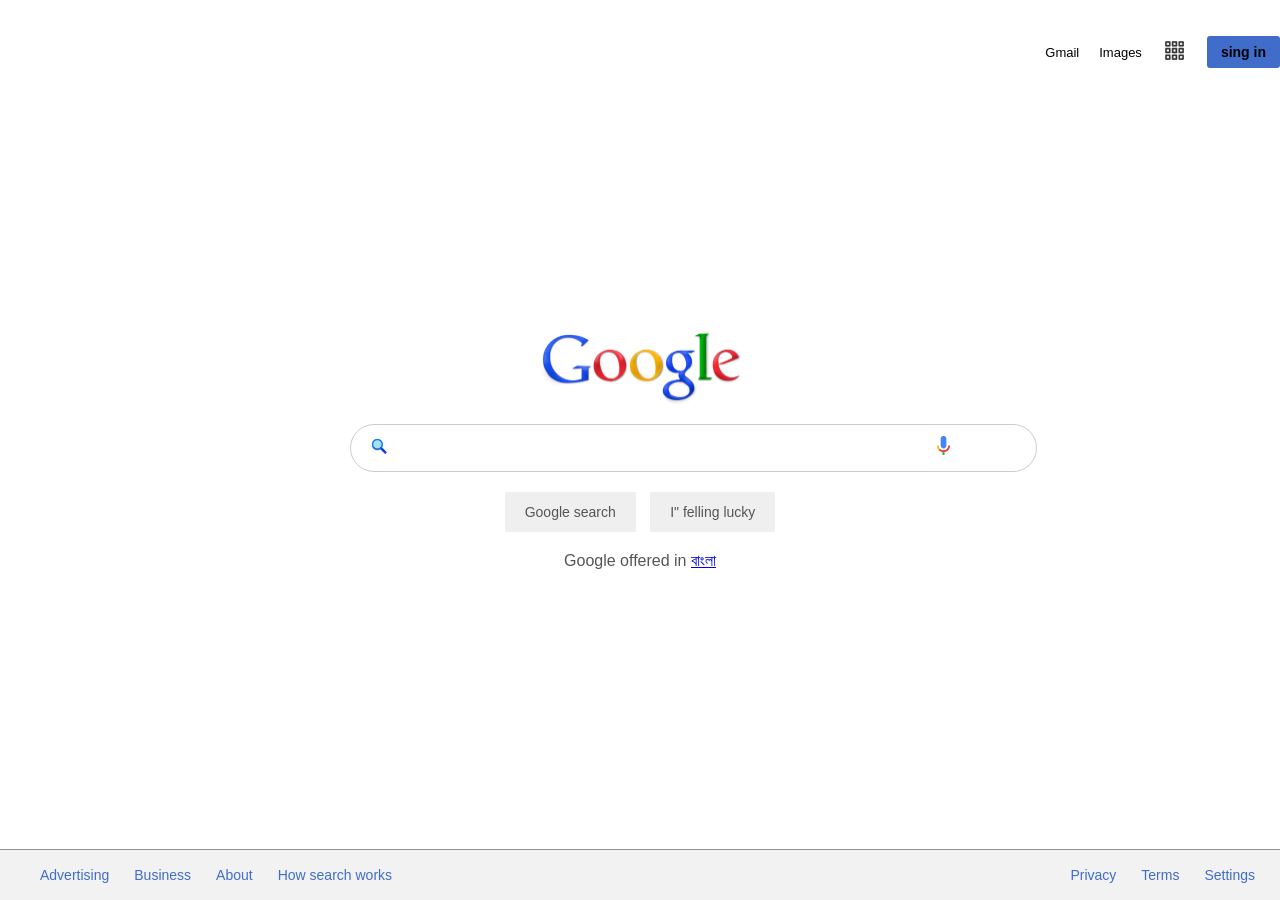
<file: index.html>
<!DOCTYPE html>
<html lang="en">
<head>
    <meta charset="UTF-8">
    <meta name="viewport" content="width=device-width, initial-scale=1.0">
    <link rel="stylesheet" href="css8.css">
    <title>google home page</title>
</head>
<body>
 <section> 
    <header>
        <ul>
            <li><a href="#">gmail</a></li>
            <li><a href="#">images</a></li>
            <li><a href="#"><img src="bar a.png" alt="apps logo"></a></li>
            <li><a href=""><button>sing in</button></a></li>


        </ul>
    </header>
    <br>
    <div class="main">
        <img src="pngimg.com - google_PNG102345.png" alt="google" >
   
 <div class="searchbox">
        <input type="text" class="search">
    
    <div class="icon">
        <div><img src="icons8-search-60.png" class="im3"></div>
        <div><img src="google-mic-seeklogo.png" class="im2"></div>
        
    </div>
 </div>
    <div class="button">
        <button>Google search</button>
        <button>I" felling lucky</button>
    </div>
    <div class="lng">
        Google offered in <a href="#">বাংলা</a>
    </div> </div>
    <footer>
    <div class="row">
       <ul>
          <li><a href="#">Advertising</a></li>
          <li><a href="#">Business</a></li>
          <li><a href="#">About</a></li>
          <li><a href="#">How search works</a></li>
       </ul>
       <ul>
          <li><a href="#">Privacy</a></li>
          <li><a href="#">Terms</a></li>
          <li><a href="#">Settings</a></li>
       </ul>
    </div>
</footer>
 </section>
</body>
</html>
</file>
<file: css8.css>
body{
    margin: 0;
    padding: 0;
    box-sizing: border-box;
    font-family: Arial, Helvetica, sans-serif;

}
section{
    position: relative;
    width: 100%;
    display: flex;
    justify-content: center;
    align-items: center;
    min-height: 100vh;

}
section header{
  position: absolute;
  top: 0;
  width: 100%;
  display: flex;
  justify-content: flex-end;
  padding: 20px;
  


}
section header ul{
    display: flex;
    justify-content: center;
    align-items: center;
}
section header ul li{
    list-style: none;
    margin-left: 20px;
}
section header ul li a{
    color:black;
    text-decoration: none;
    text-transform: capitalize;
    font-size: 13px;
}
section header ul li img{
    width: 25px;
    height: auto;
}
section header ul li button{
    background-color: #4584ef;
    border: none;
    outline: none;
    padding: 8px 14px;
    border-radius: 3px;
    cursor: pointer;
    font-size: 14px;
    font-weight: bold;
}


section .main{
    width: 580px;
    display:flex;
    flex-direction: column;
    justify-content: center;
    align-items: center;
}
section .main .searchbox{
    position: relative;
    width:100%;
    margin-top: 20px;

}
section .main .searchbox .search{
    width: 100%;
    height: 20px;
    padding: 13px ;
    padding-left: 45px;
    padding-right: 60px;
    border-radius: 30px;
    border: 1px solid #ccc;
    outline: none;
    
}
section .main .searchbox .icon{
    position: absolute;
    top: 0;
    width:100%;
    display:flex;
    padding: 12px 20px;
    justify-content: space-between;
    align-items: center;
    pointer-events: none;
}
section  .main img{
    width: 200px;

}
section .icon .im2{
    width: 13px;
    height: auto;}
    section .icon .im3{
    width: 18px;
    height: auto;}
section .main .button{
        margin-top: 20px;
    }
    section .main .button button{
        margin: 0 5px;
        padding: 12px 20px;
        color:#555 ;
        font-size: 14px;
        border: none;
        cursor: pointer;
        border-radius: 1px solid transparent;
        outline: none;
    }
    section .main .button button:hover{
        border-radius: 1px solid #ccc;
    }
    section .main .lng{
        margin-top: 20px;
        color: #555;
    }
section footer{
    position: absolute;
    bottom:0;
    left: 0;
     width: 100%;
     background: #f2f2f2;

}
section footer .row{
    display: flex; 
    justify-content: space-between;
    border-top: 1px solid rgba(0,0,0,0.4);

}
section footer .row ul{
    display: flex;

}
section footer .row ul li{
    list-style: none;
    
}
section footer .row ul li a{
    text-decoration: none;
    font-size: 14px;
    color:#406cca ;
    margin-right: 25px;
}
/*dextop view*/
@media (min-width:1024px) {
section header ul li button {
        background-color: #406cca;
    }
}
/*tab view*/
@media (min-width:769px) and (max-width:1023px){
     section header ul li button {
        background-color: #920c40;
    }
}
/*mobile vew*/
@media (max-width:768px){
    section .main .searchbox .search{
   width: 72%;
    }
    section .main .searchbox .icon{
        width: 85%;
    }
    
    section header{
        width: 95%;

    }
    section footer .row ul{
        display: block;
    }
     section header ul li button {
        background-color: #1cf108;
}
}
</file>
